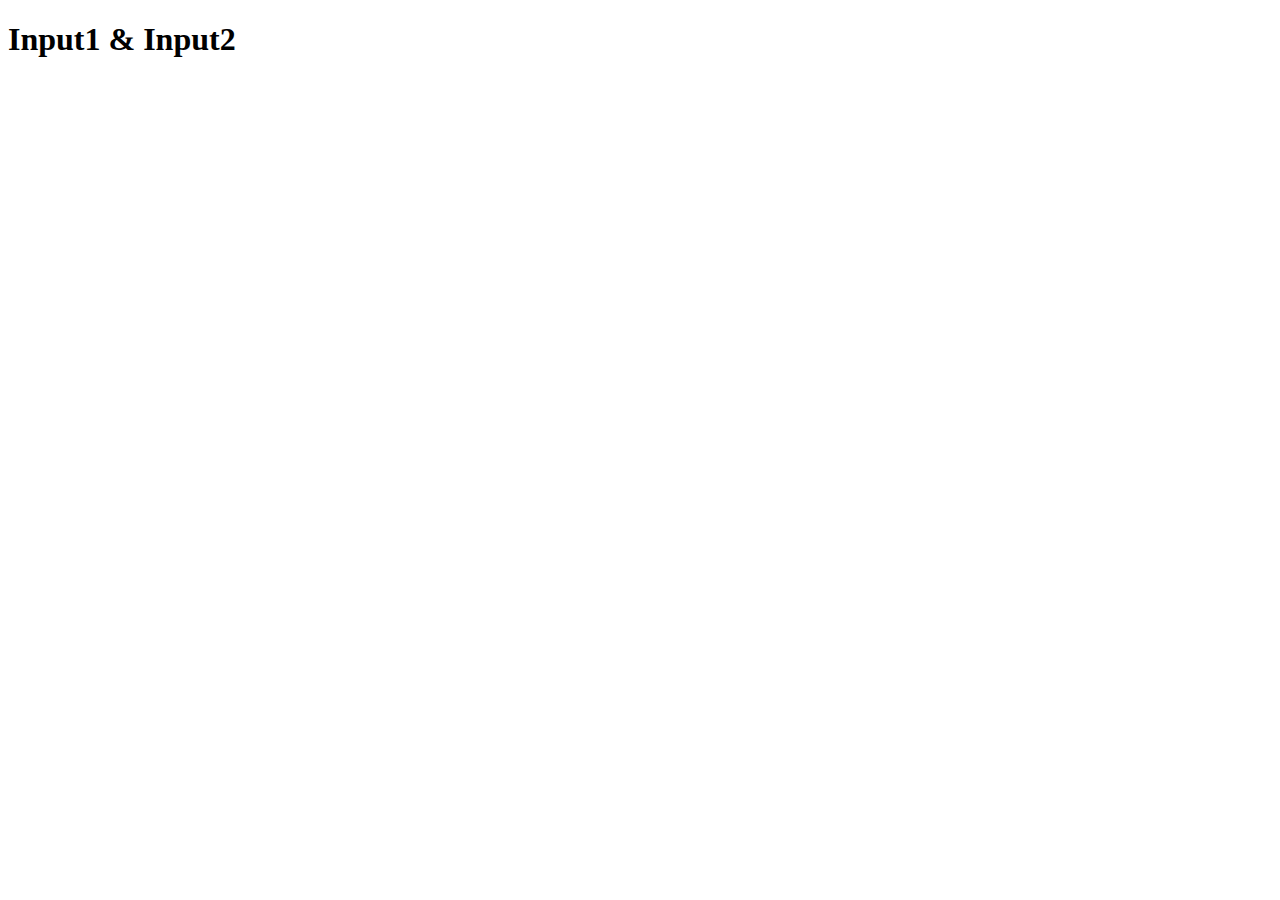
<file: src/main/resources/templates/basic.html>
<!DOCTYPE html>
<html lang="en" xmlns:th="http://www.thymeleaf.org">
<head>
    <meta charset="UTF-8">
    <title>SpringBoot</title>
</head>
<body>
<h1 th:text="|Input#1 = ${input1} & Input#2 = ${input2}|">Input1 & Input2</h1>
</body>
</html>
</file>
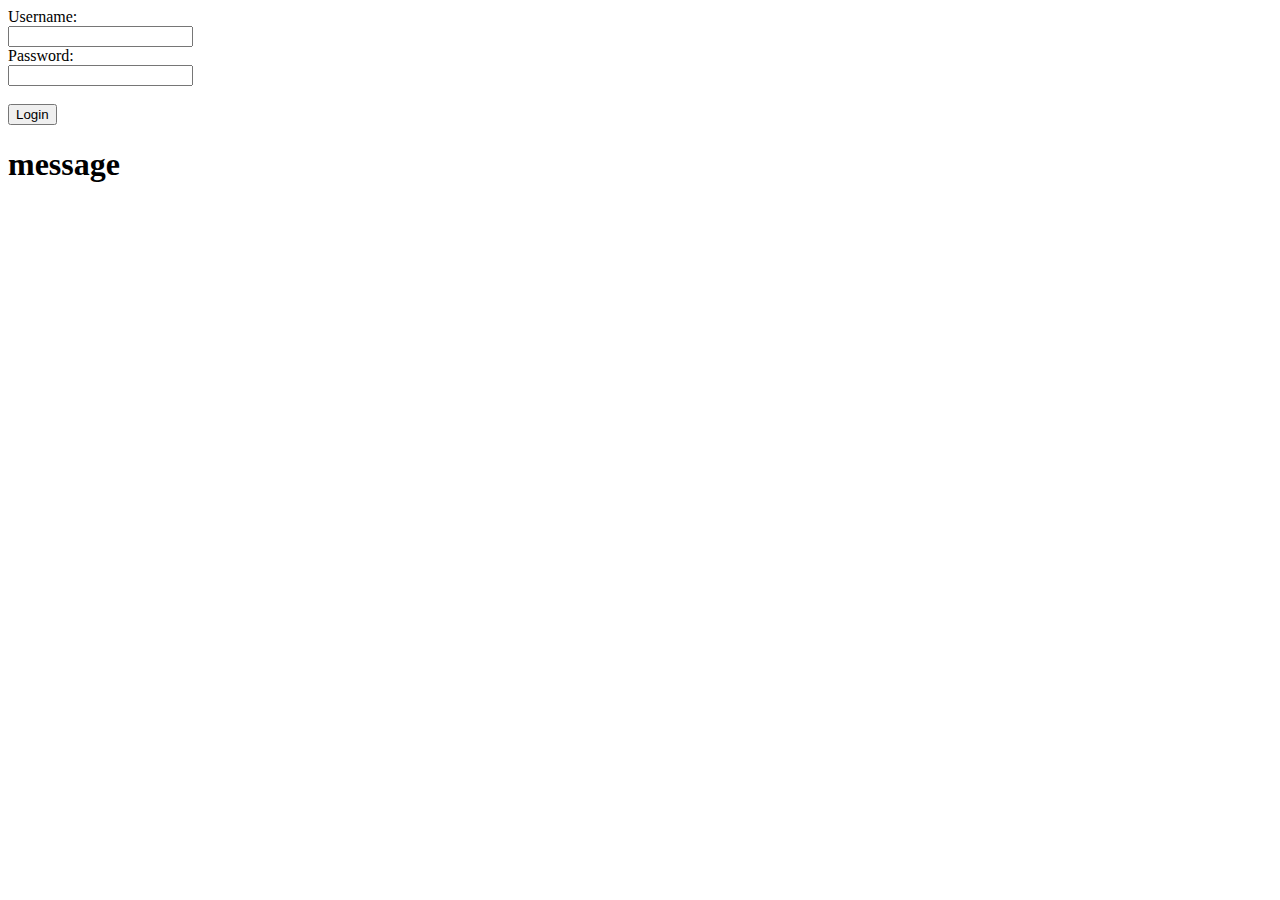
<file: src/main/resources/templates/login.html>
<!DOCTYPE html>
<html lang="en" xmlns:th="http://www.thymeleaf.org">
<head>
    <meta charset="UTF-8">
    <title>SpringBoot</title>
</head>
<body>
<form action="/users/login" method="post">
    <label for="username">Username:</label><br>
    <input type="text" id="username" name="username"><br>
    <label for="password">Password:</label><br>
    <input type="password" id="password" name="password"><br><br>
    <input type="submit" value="Login">
</form>
<h1 th:text="${param.msg}">message</h1>
</body>
</html>
</file>
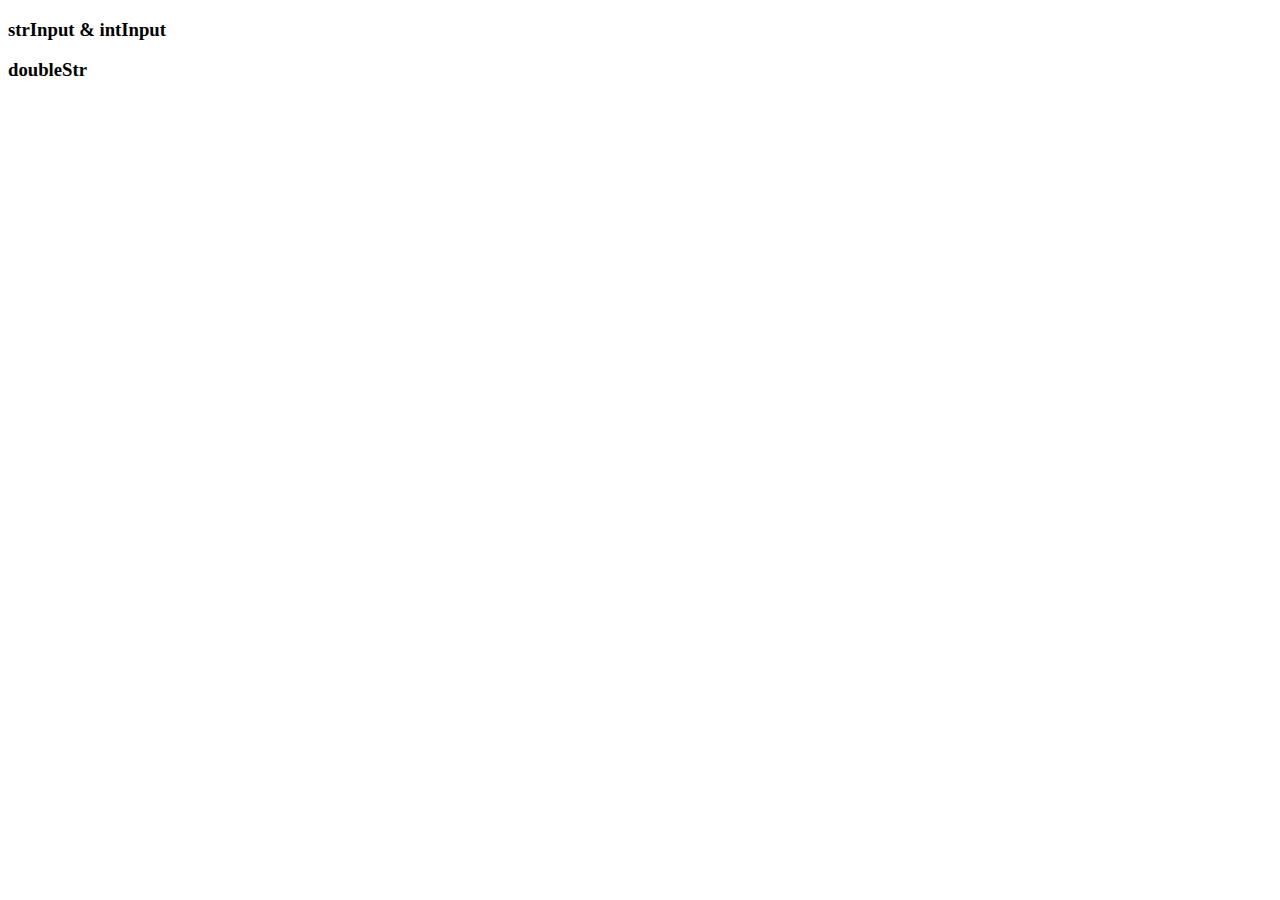
<file: src/main/resources/templates/req.html>
<!DOCTYPE html>
<html lang="en" xmlns:th="http://www.thymeleaf.org">
<head>
    <meta charset="UTF-8">
    <title>Title</title>
</head>
<body>
  <h3 th:text="|strInput = ${reqParameter.strInput} & intInput = ${reqParameter.intInput}|">strInput & intInput</h3>
  <h3 th:text="${doubleStr}">doubleStr</h3>
</body>
</html>
</file>
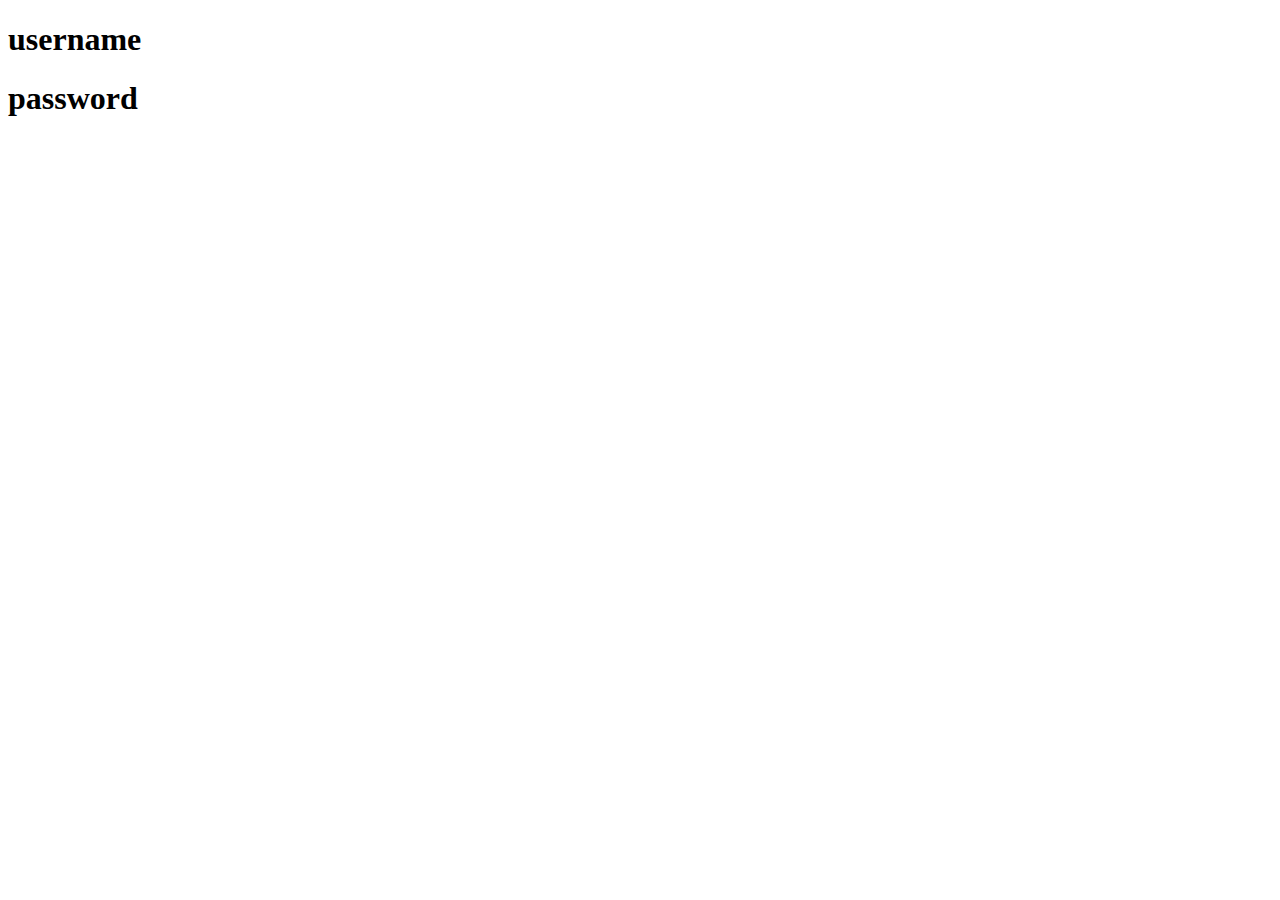
<file: src/main/resources/templates/userInfo.html>
<!DOCTYPE html>
<html lang="en" xmlns:th="http://www.thymeleaf.org">
<head>
    <meta charset="UTF-8">
    <title>SpringBoot</title>
</head>
<body>
<h1 th:text="|username = ${username}|">username</h1>
<h1 th:text="|password = ${password}|">password</h1>
</body>
</html>
</file>
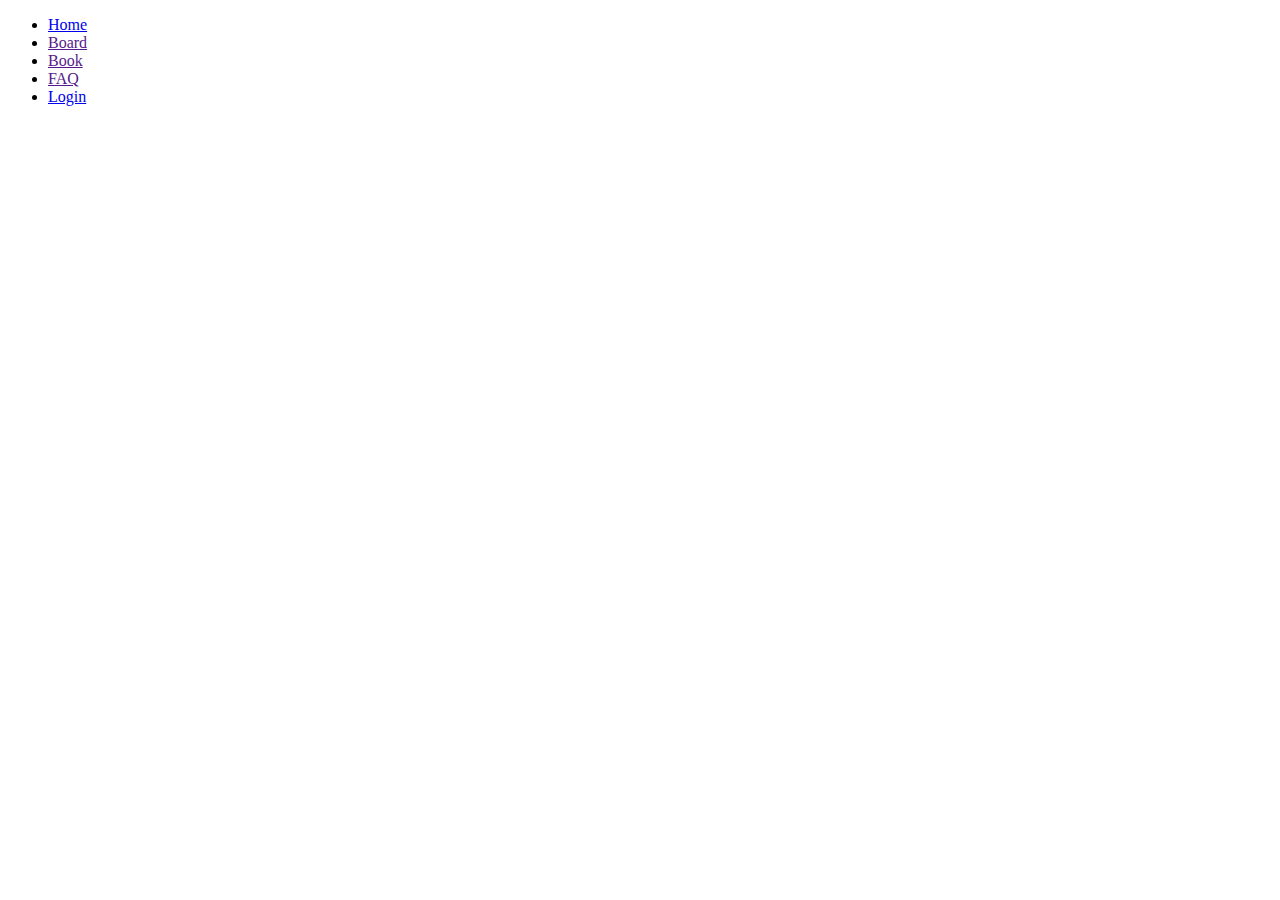
<file: src/main/resources/templates/fragments/header.html>
<!DOCTYPE html>
<html lang="en" xmlns:th="http://www.thymeleaf.org">
<div th:fragment="header">
    <div id="header">
        <ul>
            <li><a href="/">Home</a></li><li>
            <a href="">Board</a></li><li>
            <a href="">Book</a></li><li>
            <a href="">FAQ</a></li><li>
            <a href="/users/login">Login</a></li>
        </ul>
    </div>
</div>
</html>
</file>
